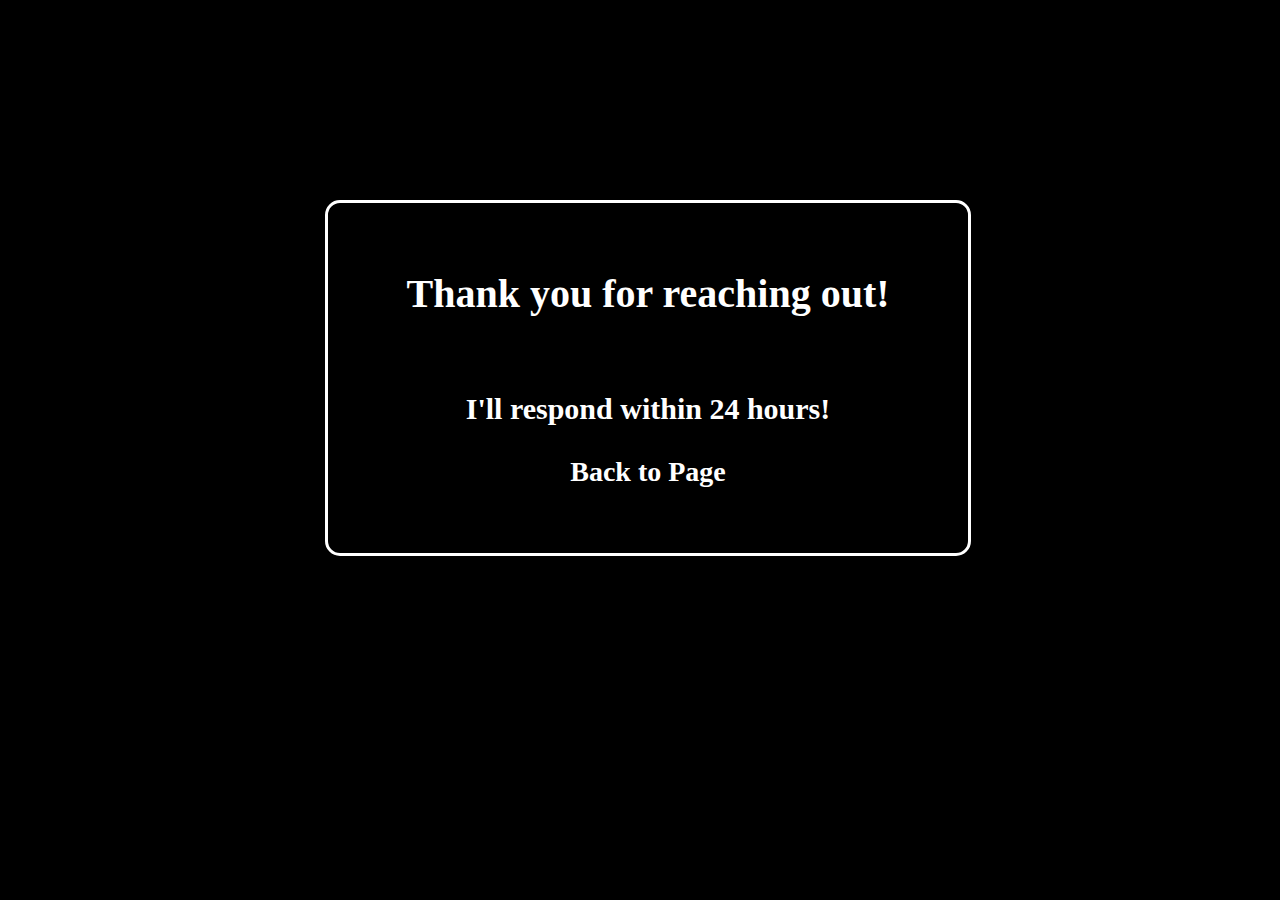
<file: thankyou.html>
<!DOCTYPE html>
<html>
    <head>
        <link rel="stylesheet" type="text/css" href="css/thankyou.css">
    </head>

    <body>
        <div class="thankBox">
            <h1>Thank you for reaching out!</h1><br>
            <h3>I'll respond within 24 hours!</h3>
            <h4><a href="index.html">Back to Page</a></h4>
        </div>
    </body>
</html>
</file>
<file: css/thankyou.css>
body {
    background-color: #000;
    height: 100%;
    width: 100%;
    color: white;
}

.thankBox {
    width: 50%;
    height: 350px;
    margin: 200px auto 200px auto;
    border: 3px solid white;
    text-align: center;
    border-radius: 15px;
}

h1 {
    padding-top: 40px;
    font-size: 40px;
}

h3 {
    font-size: 30px;
}

a {
    font-size: 28px;
    text-decoration: none;
    transition: .2s ease all;
    color: white;
} 

a:hover {
    transition: .2s ease all;
    opacity: .8;
}
</file>
